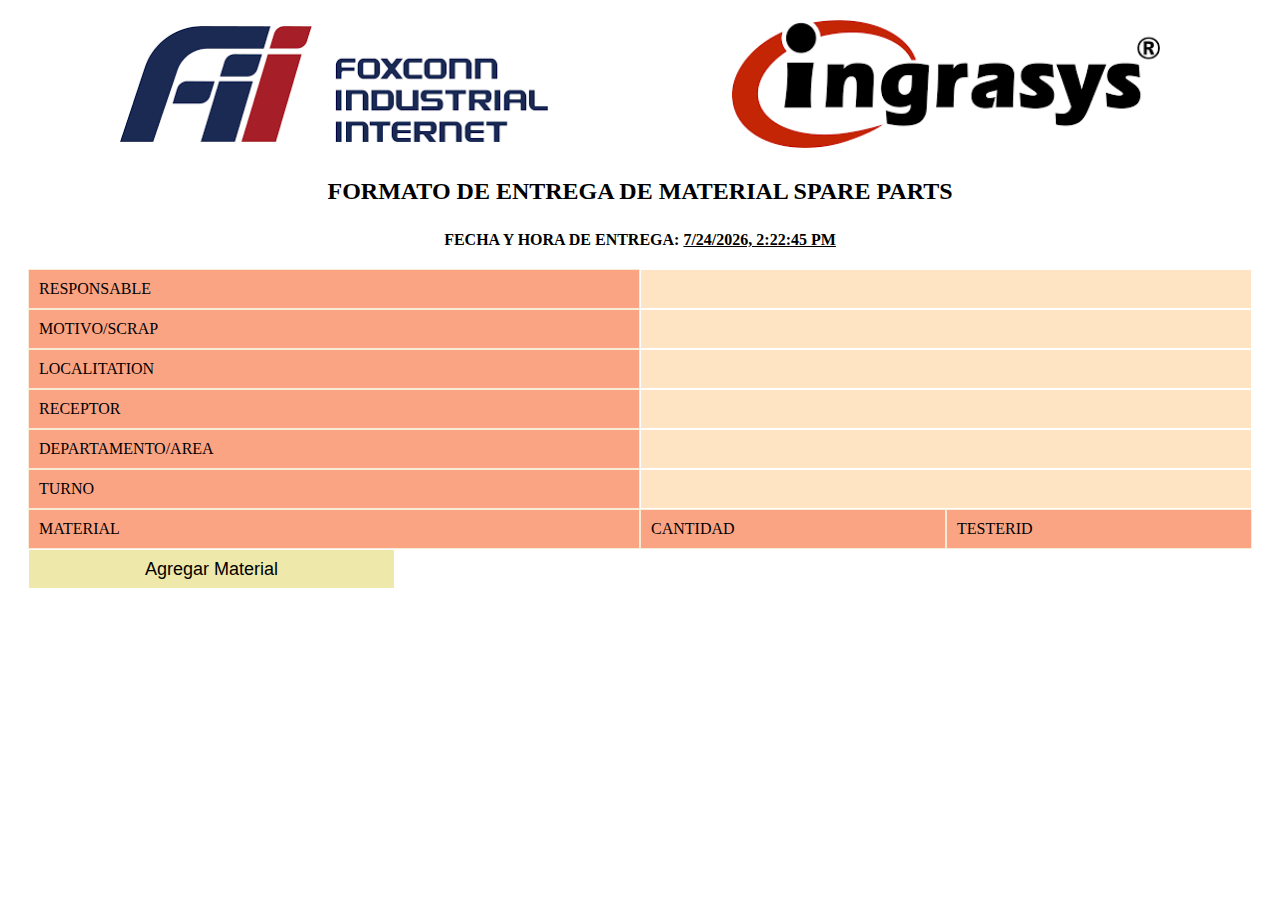
<file: index.html>
<!DOCTYPE html>
<html lang="en">
<head>
    <meta charset="UTF-8">
    <meta name="viewport" content="width=device-width, initial-scale=1.0">
    <title>Document</title>
    <link rel="stylesheet" href="style.css">
</head>
<body>
    <header>
        <div class="figure-container">
            <figure><img src="assets/foxconn.png" alt="foxconn logo"></figure>
            <figure><img src="assets/ingrasys.png" alt="ingrasys logo"></figure>
        </div>
        <div class="title-container">
          <h1>FORMATO DE ENTREGA DE MATERIAL SPARE PARTS</h1>
        </div>
        <b class="date">FECHA Y HORA DE ENTREGA: <u><span id="datenow"></span></u> </b>
    </header>
    <main>
        <div class="form-group">
            <label for="responsbible" class="responsible">RESPONSABLE</label>
            <input type="text" name="responsbible" id="responsbible" class="info">
        </div>
        
        <div class="form-group">
            <label for="motive" class="motive">MOTIVO/SCRAP</label>
            <input type="text" name="motive" id="motive" class="info">
        </div>

        <div class="form-group">
            <label for="localitation" class="localitation">LOCALITATION</label>
            <input type="text" name="localitation" id="localitation" class="info">
        </div>
        <div class="form-group">
            <label for="receptor" class="receptor">RECEPTOR</label>
            <input type="text" name="receptor" id="receptor" class="info">
        </div>

        <div class="form-group">
            <label for="responsbible" class="responsible">DEPARTAMENTO/AREA</label>
            <input type="text" name="department" id="department" class="info">
        </div>

        <div class="form-group">
            <label for="responsbible" class="responsible">TURNO</label>
            <input type="number" name="department" id="turno" class="info">
        </div>

        <div class="form-material">
            <label for="material" class="material">MATERIAL</label>
            <label for="quatity" class="quantity">CANTIDAD</label>
            <label for="testerid" class="testerid">TESTERID</label>
        </div>

        <div class="form-input" id="material-input"></div>
        
        <button id="addMaterial">Agregar Material</button>
    </main>
    <script src="main.js"></script>
</body>
</html>
</file>
<file: style.css>
:root {
  --color-bisque: #FFE4C4;
  --color-rgb1: rgb(251, 164, 132);
  --color-peach-puff: #FFDAB9;
  --color-light-coral: #F08080;
  --color-pale-goldenrod: #EEE8AA;
  --color-light-salmon: #FFA07A;
  --color-blanched-almond: #FFEBCD;
  --color-misty-rose: #FFE4E1;
  --color-lavender-blush: #FFF0F5;
  --color-antique-white: #FAEBD7;
}

* {
  box-sizing: border-box;
}

header {
  margin: 20px;
}

.figure-container {
  display: flex;
  justify-content: space-around;
  align-items: center;
}

figure {
  width: 35%;
  margin: 0;
}

figure img {
  width: 100%;
  height: auto;
}

.title-container {
  display: flex;
  justify-content: center;
  align-items: center;
  margin: 10px;
}

h1 {
  font-size: x-large;
  width: auto;
}

.date {
  text-align: center;
  display: block;
  margin: 10px;
}

main {
  margin: 20px;
}

.form-group {
  display: flex;
  align-items: center;
  height: 40px;
  width: 100%;
}

.responsible,
.motive,
.localitation,
.receptor,
.department,
.turno{
  width: 50%;
  height: 100%;
  padding: 10px;
  background-color: var(--color-rgb1);
  border: 1px solid var(--color-antique-white);
}

.info{
  width: 50%;
  height: 100%;
  font-size: large;
  background-color: var(--color-bisque);
  border: 1px solid white;
}

.material-group {
  display: flex;
  margin-top: 12px;
  height: 40px;
  width: 100%;
}

.form-material{
  display: flex;
  align-items: center;
  height: 40px;
  width: 100%;
}

.material{
  width: 50%;
  height: 100%;
  padding: 10px;
  background-color: var(--color-rgb1);
  border: 1px solid var(--color-antique-white);
}

.quantity,
.testerid{
  width: 25%;
  height: 100%;
  padding: 10px;
  background-color: var(--color-rgb1);
  border: 1px solid var(--color-antique-white);
}

.material-input{
  width: 50%;
  height: 40px;
  font-size: large;
  background-color: var(--color-bisque);
  border: 2px solid var(--color-antique-white);
}

.quantity-input,
.tester-input{
  width: 22%;
  height: 40px;
  font-size: large;
  background-color: var(--color-bisque);
  border: 1px solid var(--color-antique-white);
}
.delete-button{
  width: 6%;
  height: 40px;
  font-size: large;
  background-color: var(--color-light-coral);
  border: 1px solid var(--color-antique-white);
}

#addMaterial {
  height: 40px;
  width: 30%;
  font-size: large;
  border-radius: 2px;
  border: 1px solid white;
  background-color: #EEE8AA;
}

#addMaterial:hover {
  background-color: #f1eec2;
}
</file>
